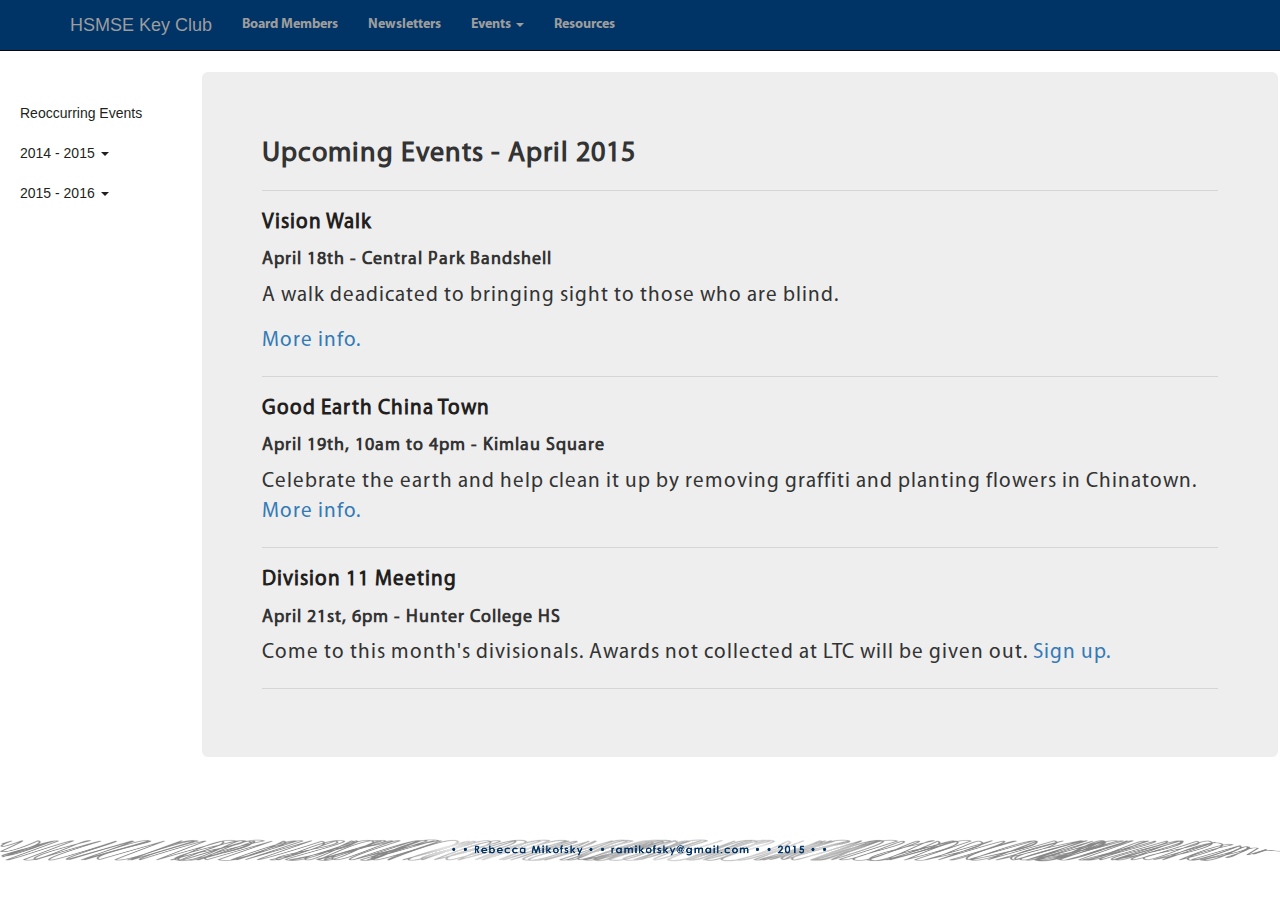
<file: april15.html>
<!DOCTYPE html>
<html lang="en">

<head>

    <!meta http-equiv="refresh" content="0; url=events/mar2015.html">
    <meta charset="utf-8">
    <meta http-equiv="X-UA-Compatible" content="IE=edge">
    <meta name="viewport" content="width=device-width, initial-scale=1">
    <meta name="description" content="">
    <meta name="author" content="">

    <title>HSMSE Key Club | Upcoming Events</title>
    <link rel="shortcut icon" href="img/logo_KeyClub_seal_PMS295_PNG.png">

    <!-- Bootstrap Core CSS -->
    <link href="css/bootstrap.min.css" rel="stylesheet">

    <!-- Custom CSS -->
    <link href="css/main.css" rel="stylesheet">
    <link href="css/portfolio-item.css" rel="stylesheet">
    <link href="css/simple-sidebar.css" rel="stylesheet">
    
    <link href="fonts/style.css" rel="stylesheet">

    <!-- HTML5 Shim and Respond.js IE8 support of HTML5 elements and media queries -->
    <!-- WARNING: Respond.js doesn't work if you view the page via file:// -->
    <!--[if lt IE 9]>
        <script src="https://oss.maxcdn.com/libs/html5shiv/3.7.0/html5shiv.js"></script>
        <script src="https://oss.maxcdn.com/libs/respond.js/1.4.2/respond.min.js"></script>
    <![endif]-->

</head>

<body>

 <!-- Navigation -->
    <nav class="navbar navbar-inverse navbar-fixed-top" role="navigation">
        <div class="container">
        <div class="navbar-header">
                <button type="button" class="navbar-toggle" data-toggle="collapse" data-target="#bs-example-navbar-collapse-1">
                    <span class="sr-only">Toggle navigation</span>
                    <span class="icon-bar"></span>
                    <span class="icon-bar"></span>
                    <span class="icon-bar"></span>
                </button>
               
      <a class="navbar-brand" href="index.html">  <!img src="img/seal.jpg" height=150% alt="">  HSMSE Key Club</a>
    </div>

    <div class="collapse navbar-collapse" id="bs-example-navbar-collapse-1">
      <ul class="nav navbar-nav">
        <li ><a href="board.html">Board Members</a></li>
        <li><a href="newsletters.html">Newsletters</a></li>
       
          <li class="dropdown">
          <a href="#" class="dropdown-toggle" data-toggle="dropdown" role="button" aria-expanded="false">Events <span class="caret"></span></a>
          <ul class="dropdown-menu" role="menu">
            <li><a href="april15.html">Upcoming</a></li>
            <li><a href="mar2015.html">Past</a></li>
            <li class="divider"></li>
            <li><a href="calendar.html">Calendar</a></li>
          </ul>
        <li><a href="resources.html">Resources</a></li>
      </ul>
        
      <!form class="navbar-form navbar-right" role="search">
        <!div class="form-group">
          <!input type="text" class="form-control" placeholder="Search">
        <!/div>
        <!button type="submit" class="btn btn-default"><!/button>
      <!/form>
      
    </div><!-- /.navbar-collapse -->
  </div><!-- /.container-fluid -->
</nav>

   
<body>
 <div id="wrapper">
        
        <!-- Sidebar -->
        <div id="sidebar-wrapper">
            <ul class="sidebar-nav">
                
                <br>
                <li><a href="Reoccurring.html"> Reoccurring Events </a></li>
                <li class="dropdown">
                <a href="#" class="dropdown-toggle" data-toggle="dropdown" role="button" aria-expanded="false"> 2014 - 2015  <span class="caret"></span></a>
           <ul class="dropdown-menu" role="menu">
            <li><a href="jan2015.html">JANUARY</a></li>
            <li><a href="feb2015.html">FEBRUARY</a></li>
            <li><a href="mar2015.html">MARCH</a></li>
          </ul>
               
                 <li class="dropdown">
                <a href="#" class="dropdown-toggle" data-toggle="dropdown" role="button" aria-expanded="false"> 2015 - 2016  <span class="caret"></span></a>
           <ul class="dropdown-menu" role="menu">
            <li><a href="april15.html">APRIL</a></li>
            <li><a href="may2015.html">MAY</a></li>
          </ul>
                
                
            </ul>
            
            
                
        </div>

        <!-- Page Content -->
        <div id="page-content-wrapper">
            <div class="container-fluid">
                <div class="row">
                    <div class="jumbotron">
                       <h1>Upcoming Events - April 2015</h1>
                        <hr>
                        <h3>Vision Walk</h3>
                        <h4>April 18th - Central Park Bandshell</h4>
                               <p>A walk deadicated to bringing sight to those who are blind.</p>
                        <p><a href="http://www.fightblindness.org/site/TR/VISIONWALK/VisionWalktr?fr_id=5569&pg=entry&AddInterest=1561">More info.</a></p>
                       
                        <hr>
                        <h3>Good Earth China Town</h3>
                        <h4>April 19th, 10am to 4pm - Kimlau Square</h4>
                        <p> Celebrate the earth and help clean it up by removing graffiti and planting flowers in Chinatown. <a href=" http://www.chinatownpartnership.com/">More info.</a></p>
                        <hr>
                        <h3>Division 11 Meeting</h3>
                        <h4>April 21st, 6pm - Hunter College HS</h4>
                        <p> Come to this month's divisionals. Awards not collected at LTC will be given out. <a href=" http://goo.gl/rCsVZt">Sign up.</a></p>
                        <hr>
                        
                        
                    </div>
                </div>
            </div>
        </div>
        <!-- /#page-content-wrapper -->

    </div>
    <!-- /.container -->
    
    <!-- Footer -->
        <footer class="foot">
             <img class="img-responsive" src="img/skinnyfooter2.png" width="100%" height="50%" alt="">
            <div class="row" align="center">
                <div class="col-lg-12">
                    
                </div>
            </div>
            <!-- /.row -->
        </footer>

    <!-- jQuery -->
    <script src="js/jquery.js"></script>

    <!-- Bootstrap Core JavaScript -->
    <script src="js/bootstrap.min.js"></script>

</body>

</html>
</file>
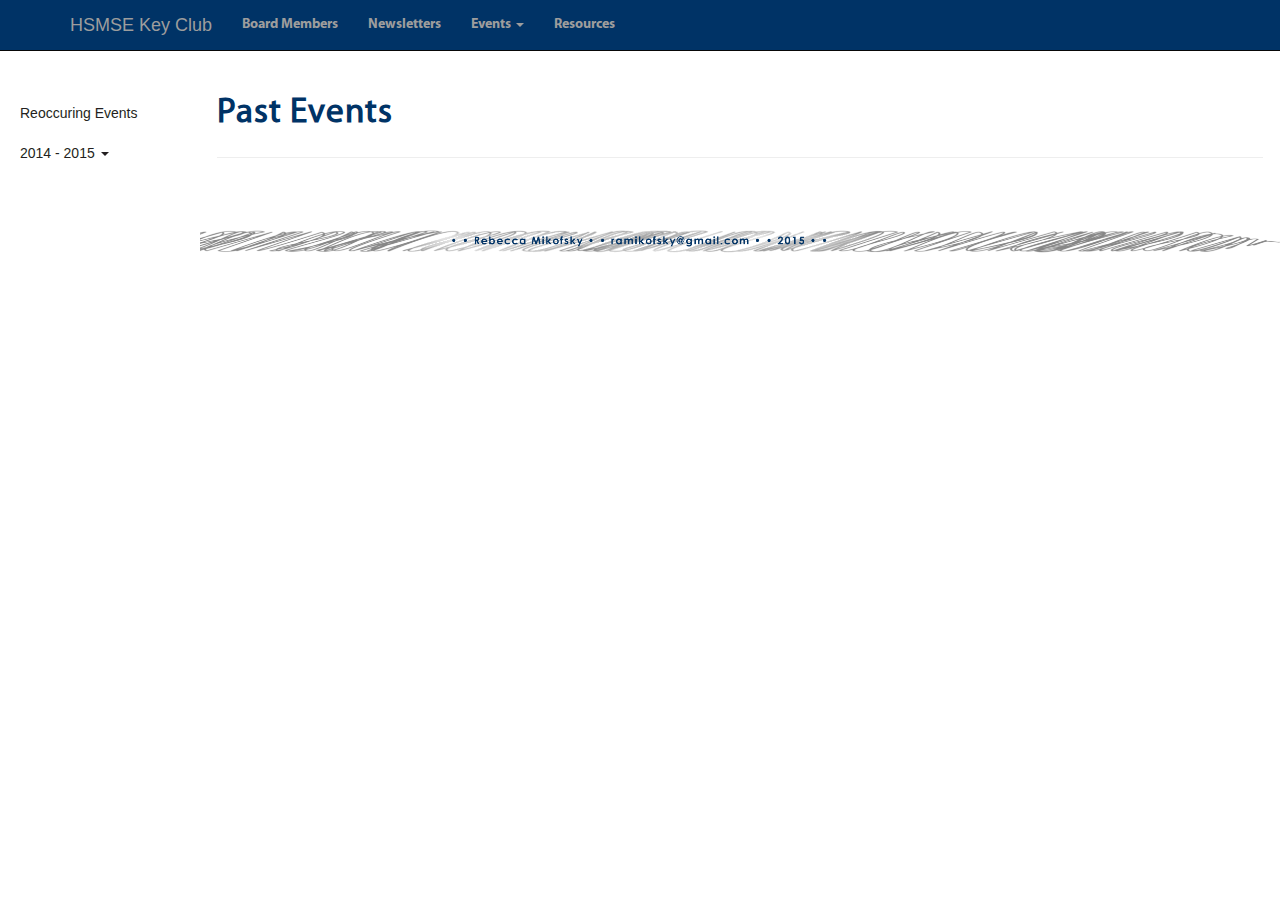
<file: events.html>
<!DOCTYPE html>
<html lang="en">

<head>

    <!meta http-equiv="refresh" content="0; url=events/mar2015.html">
    <meta charset="utf-8">
    <meta http-equiv="X-UA-Compatible" content="IE=edge">
    <meta name="viewport" content="width=device-width, initial-scale=1">
    <meta name="description" content="">
    <meta name="author" content="">

    <title>HSMSE Key Club| Past Events</title>
    <link rel="shortcut icon" href="img/logo_KeyClub_seal_PMS295_PNG.png">

    <!-- Bootstrap Core CSS -->
    <link href="css/bootstrap.min.css" rel="stylesheet">

    <!-- Custom CSS -->
    <link href="css/portfolio-item.css" rel="stylesheet">
    <link href="css/simple-sidebar.css" rel="stylesheet">
    <link href="css/main.css" rel="stylesheet">
    <link href="fonts/style.css" rel="stylesheet">

    <!-- HTML5 Shim and Respond.js IE8 support of HTML5 elements and media queries -->
    <!-- WARNING: Respond.js doesn't work if you view the page via file:// -->
    <!--[if lt IE 9]>
        <script src="https://oss.maxcdn.com/libs/html5shiv/3.7.0/html5shiv.js"></script>
        <script src="https://oss.maxcdn.com/libs/respond.js/1.4.2/respond.min.js"></script>
    <![endif]-->

</head>

<body>

 <!-- Navigation -->
    <nav class="navbar navbar-inverse navbar-fixed-top" role="navigation">
        <div class="container">
        <div class="navbar-header">
                <button type="button" class="navbar-toggle" data-toggle="collapse" data-target="#bs-example-navbar-collapse-1">
                    <span class="sr-only">Toggle navigation</span>
                    <span class="icon-bar"></span>
                    <span class="icon-bar"></span>
                    <span class="icon-bar"></span>
                </button>
               
      <a class="navbar-brand" href="index.html">  <!img src="img/seal.jpg" height=150% alt="">  HSMSE Key Club</a>
    </div>

    <div class="collapse navbar-collapse" id="bs-example-navbar-collapse-1">
      <ul class="nav navbar-nav">
        <li ><a href="board.html">Board Members</a></li>
        <li><a href="newsletters.html">Newsletters</a></li>
       
          <li class="dropdown">
          <a href="#" class="dropdown-toggle" data-toggle="dropdown" role="button" aria-expanded="false">Events <span class="caret"></span></a>
          <ul class="dropdown-menu" role="menu">
            <li><a href="newevents.html">Upcoming</a></li>
            <li><a href="events.html">Past</a></li>
            <li class="divider"></li>
            <li><a href="calendar.html">Calendar</a></li>
          </ul>
        <li><a href="resources.html">Resources</a></li>
      </ul>
        
      <!form class="navbar-form navbar-right" role="search">
        <!div class="form-group">
          <!input type="text" class="form-control" placeholder="Search">
        <!/div>
        <!button type="submit" class="btn btn-default"><!/button>
      <!/form>
      
    </div><!-- /.navbar-collapse -->
  </div><!-- /.container-fluid -->
</nav>

   
<body>

    <div id="wrapper">
        
        <!-- Sidebar -->
        <div id="sidebar-wrapper">
            <ul class="sidebar-nav">
                
                <br>
                <li><a href="events/reoccuring.html"> Reoccuring Events </a></li>
                <li class="dropdown">
                <a href="#" class="dropdown-toggle"                    data-toggle="dropdown" role="button"                   aria-expanded="false"> 2014 - 2015                    <span class="caret"></span></a>
          <ul class="dropdown-menu" role="menu">
            <li><a href="jan2015.html">JANUARY</a></li>
            <li><a href="feb2015.html">FEBRUARY</a></li>
            <li><a href="mar2015.html">MARCH</a></li>
          </ul>
                
                
                
            </ul>
        </div>
        <!-- /#sidebar-wrapper -->

        <!-- Page Content -->
        <div id="page-content-wrapper">
            <div class="container-fluid">
                <div class="row">
                    <div class="col-lg-12">
                        <h1>Past Events </h1>
                        <hr>
                        <p></p>
                        
                        
                    </div>
                </div>
            </div>
        </div>
        <!-- /#page-content-wrapper -->

    </div>
    <!-- /.container -->
    
    <!-- Footer -->
        <footer class="foot">
             <img class="img-responsive" src="img/skinnyfooter2.png" width="100%" height="50%" alt="">
            <div class="row" align="center">
                <div class="col-lg-12">
                    
                </div>
            </div>
            <!-- /.row -->
        </footer>

    <!-- jQuery -->
    <script src="js/jquery.js"></script>

    <!-- Bootstrap Core JavaScript -->
    <script src="js/bootstrap.min.js"></script>

</body>

</html>
</file>
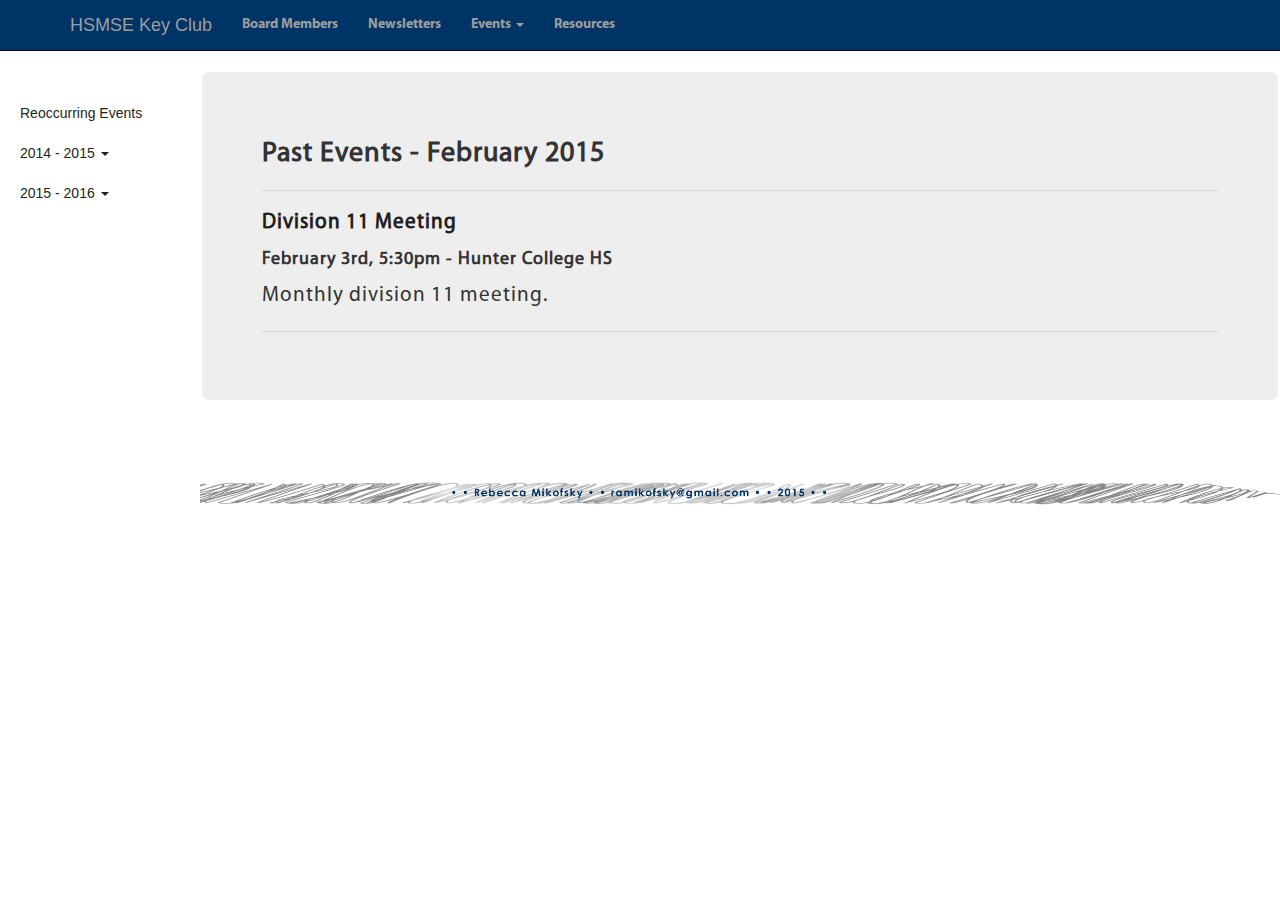
<file: feb2015.html>
<!DOCTYPE html>
<html lang="en">

<head>

    <meta charset="utf-8">
    <meta http-equiv="X-UA-Compatible" content="IE=edge">
    <meta name="viewport" content="width=device-width, initial-scale=1">
    <meta name="description" content="">
    <meta name="author" content="">

    <title>HSMSE Key Club | Past Events</title>
    <link rel="shortcut icon" href="img/logo_KeyClub_seal_PMS295_PNG.png">

    <!-- Bootstrap Core CSS -->
    <link href="css/bootstrap.min.css" rel="stylesheet">

    <!-- Custom CSS -->
    <link href="css/portfolio-item.css" rel="stylesheet">
    <link href="css/simple-sidebar.css" rel="stylesheet">
    <link href="css/main.css" rel="stylesheet">
    <link href="fonts/style.css" rel="stylesheet">

    <!-- HTML5 Shim and Respond.js IE8 support of HTML5 elements and media queries -->
    <!-- WARNING: Respond.js doesn't work if you view the page via file:// -->
    <!--[if lt IE 9]>
        <script src="https://oss.maxcdn.com/libs/html5shiv/3.7.0/html5shiv.js"></script>
        <script src="https://oss.maxcdn.com/libs/respond.js/1.4.2/respond.min.js"></script>
    <![endif]-->

</head>

<body>

 <!-- Navigation -->
    <nav class="navbar navbar-inverse navbar-fixed-top" role="navigation">
        <div class="container">
        <div class="navbar-header">
                <button type="button" class="navbar-toggle" data-toggle="collapse" data-target="#bs-example-navbar-collapse-1">
                    <span class="sr-only">Toggle navigation</span>
                    <span class="icon-bar"></span>
                    <span class="icon-bar"></span>
                    <span class="icon-bar"></span>
                </button>
               
      <a class="navbar-brand" href="index.html">  <!img src="img/seal.jpg" height=150% alt="">  HSMSE Key Club</a>
    </div>

    <div class="collapse navbar-collapse" id="bs-example-navbar-collapse-1">
      <ul class="nav navbar-nav">
        <li ><a href="board.html">Board Members</a></li>
        <li><a href="newsletters.html">Newsletters</a></li>
       
          <li class="dropdown">
          <a href="#" class="dropdown-toggle" data-toggle="dropdown" role="button" aria-expanded="false">Events <span class="caret"></span></a>
          <ul class="dropdown-menu" role="menu">
            <li><a href="april15.html">Upcoming</a></li>
            <li><a href="mar2015.html">Past</a></li>
            <li class="divider"></li>
            <li><a href="calendar.html">Calendar</a></li>
          </ul>
        <li><a href="resources.html">Resources</a></li>
      </ul>
        
      <!form class="navbar-form navbar-right" role="search">
        <!div class="form-group">
          <!input type="text" class="form-control" placeholder="Search">
        <!/div>
        <!button type="submit" class="btn btn-default"><!/button>
      <!/form>
      
    </div><!-- /.navbar-collapse -->
  </div><!-- /.container-fluid -->
</nav>

   
<body>

    <div id="wrapper">
        
        <!-- Sidebar -->
        <div id="sidebar-wrapper">
            <ul class="sidebar-nav">
                
                <br>
                <li><a href="Reoccurring.html"> Reoccurring Events </a></li>
                <li class="dropdown">
                <a href="#" class="dropdown-toggle" data-toggle="dropdown" role="button" aria-expanded="false"> 2014 - 2015  <span class="caret"></span></a>
           <ul class="dropdown-menu" role="menu">
            <li><a href="jan2015.html">JANUARY</a></li>
            <li><a href="feb2015.html">FEBRUARY</a></li>
            <li><a href="mar2015.html">MARCH</a></li>
          </ul>
               
                 <li class="dropdown">
                <a href="#" class="dropdown-toggle" data-toggle="dropdown" role="button" aria-expanded="false"> 2015 - 2016  <span class="caret"></span></a>
           <ul class="dropdown-menu" role="menu">
            <li><a href="april15.html">APRIL</a></li>
            <li><a href="may2015.html">MAY</a></li>
          </ul>
                
                
            </ul>
            
            
                
        </div>
        <!-- /#sidebar-wrapper -->

        <!-- Page Content -->
        <div id="page-content-wrapper">
            <div class="container-fluid">
                <div class="row">
                    <div class="jumbotron">
                        <h1>Past Events - February 2015</h1>
                        <hr>
                        <h3>Division 11 Meeting</h3>
                        <h4>February 3rd, 5:30pm - Hunter College HS</h4>
                        <p>Monthly division 11 meeting.  </p>                           
                        <hr>
                       
                        
                        
                    </div>
                </div>
            </div>
        </div>
        <!-- /#page-content-wrapper -->

    </div>
    <!-- /.container -->
    
    <!-- Footer -->
        <footer class="foot">
             <img class="img-responsive" src="img/skinnyfooter2.png" width="100%" height="50%" alt="">
            <div class="row" align="center">
                <div class="col-lg-12">
                    
                </div>
            </div>
            <!-- /.row -->
        </footer>

    <!-- jQuery -->
    <script src="js/jquery.js"></script>

    <!-- Bootstrap Core JavaScript -->
    <script src="js/bootstrap.min.js"></script>

</body>

</html>
</file>
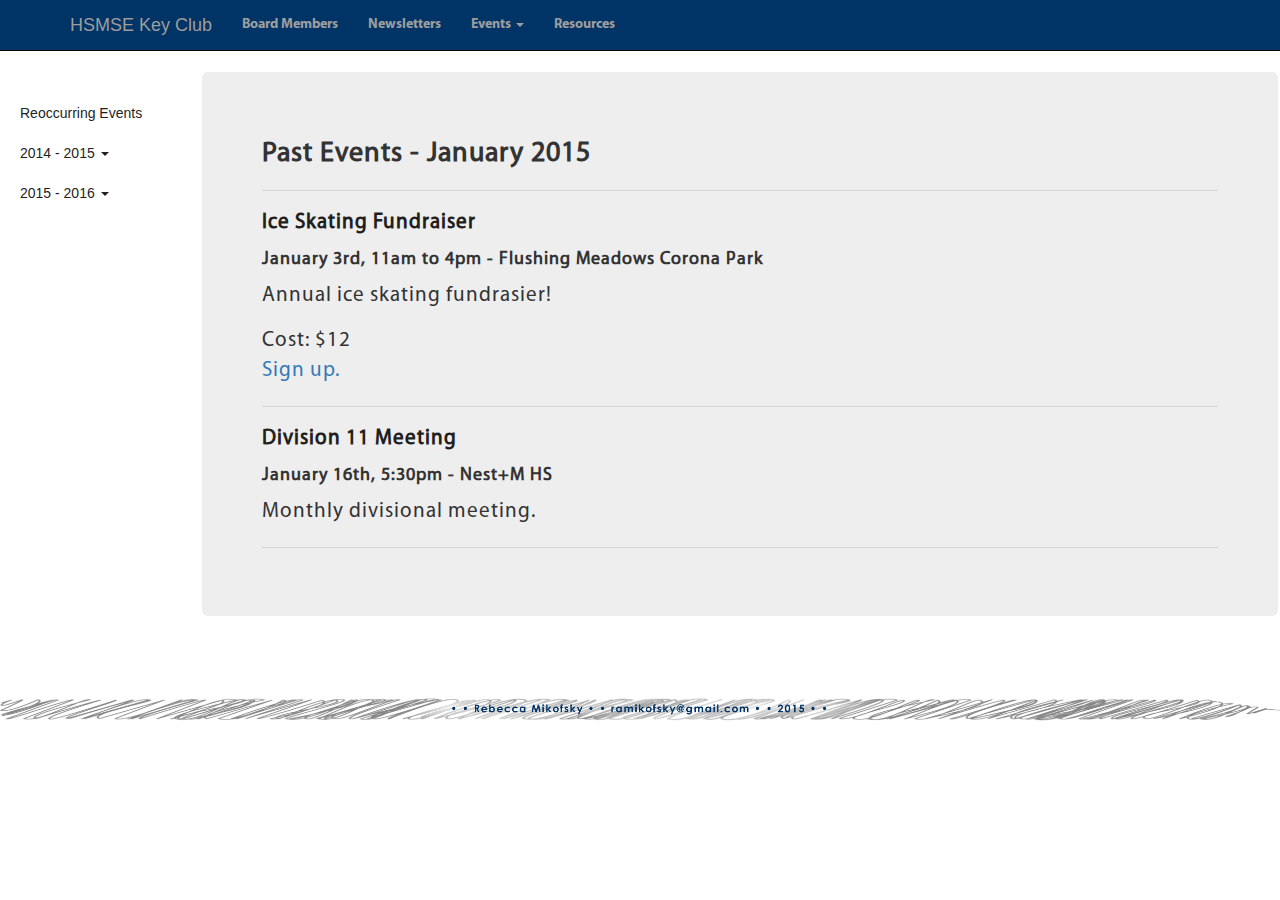
<file: jan2015.html>
<!DOCTYPE html>
<html lang="en">

<head>

    <meta charset="utf-8">
    <meta http-equiv="X-UA-Compatible" content="IE=edge">
    <meta name="viewport" content="width=device-width, initial-scale=1">
    <meta name="description" content="">
    <meta name="author" content="">

    <title>HSMSE Key Club | Past Events</title>
    <link rel="shortcut icon" href="img/logo_KeyClub_seal_PMS295_PNG.png">

    <!-- Bootstrap Core CSS -->
    <link href="css/bootstrap.min.css" rel="stylesheet">

    <!-- Custom CSS -->
    <link href="css/portfolio-item.css" rel="stylesheet">
    <link href="css/simple-sidebar.css" rel="stylesheet">
    <link href="css/main.css" rel="stylesheet">
    <link href="fonts/style.css" rel="stylesheet">

    <!-- HTML5 Shim and Respond.js IE8 support of HTML5 elements and media queries -->
    <!-- WARNING: Respond.js doesn't work if you view the page via file:// -->
    <!--[if lt IE 9]>
        <script src="https://oss.maxcdn.com/libs/html5shiv/3.7.0/html5shiv.js"></script>
        <script src="https://oss.maxcdn.com/libs/respond.js/1.4.2/respond.min.js"></script>
    <![endif]-->

</head>

<body>

 <!-- Navigation -->
    <nav class="navbar navbar-inverse navbar-fixed-top" role="navigation">
        <div class="container">
        <div class="navbar-header">
                <button type="button" class="navbar-toggle" data-toggle="collapse" data-target="#bs-example-navbar-collapse-1">
                    <span class="sr-only">Toggle navigation</span>
                    <span class="icon-bar"></span>
                    <span class="icon-bar"></span>
                    <span class="icon-bar"></span>
                </button>
               
      <a class="navbar-brand" href="index.html">  <!img src="img/seal.jpg" height=150% alt="">  HSMSE Key Club</a>
    </div>

    <div class="collapse navbar-collapse" id="bs-example-navbar-collapse-1">
      <ul class="nav navbar-nav">
        <li ><a href="board.html">Board Members</a></li>
        <li><a href="newsletters.html">Newsletters</a></li>
       
          <li class="dropdown">
          <a href="#" class="dropdown-toggle" data-toggle="dropdown" role="button" aria-expanded="false">Events <span class="caret"></span></a>
          <ul class="dropdown-menu" role="menu">
            <li><a href="april15.html">Upcoming</a></li>
            <li><a href="mar2015.html">Past</a></li>
            <li class="divider"></li>
            <li><a href="calendar.html">Calendar</a></li>
          </ul>
        <li><a href="resources.html">Resources</a></li>
      </ul>
        
      <!form class="navbar-form navbar-right" role="search">
        <!div class="form-group">
          <!input type="text" class="form-control" placeholder="Search">
        <!/div>
        <!button type="submit" class="btn btn-default"><!/button>
      <!/form>
      
    </div><!-- /.navbar-collapse -->
  </div><!-- /.container-fluid -->
</nav>

   
<body>

     <div id="wrapper">
        
        <!-- Sidebar -->
        <div id="sidebar-wrapper">
            <ul class="sidebar-nav">
                
                <br>
                <li><a href="Reoccurring.html"> Reoccurring Events </a></li>
                <li class="dropdown">
                <a href="#" class="dropdown-toggle" data-toggle="dropdown" role="button" aria-expanded="false"> 2014 - 2015  <span class="caret"></span></a>
           <ul class="dropdown-menu" role="menu">
            <li><a href="jan2015.html">JANUARY</a></li>
            <li><a href="feb2015.html">FEBRUARY</a></li>
            <li><a href="mar2015.html">MARCH</a></li>
          </ul>
               
                 <li class="dropdown">
                <a href="#" class="dropdown-toggle" data-toggle="dropdown" role="button" aria-expanded="false"> 2015 - 2016  <span class="caret"></span></a>
           <ul class="dropdown-menu" role="menu">
            <li><a href="april15.html">APRIL</a></li>
            <li><a href="may2015.html">MAY</a></li>
          </ul>
                
                
            </ul>
                
        </div>
        <!-- /#sidebar-wrapper -->

        <!-- Page Content -->
        <div id="page-content-wrapper">
            <div class="container-fluid">
                <div class="row">
                    <div class="jumbotron">
                        <h1>Past Events - January 2015</h1>
                        <hr>
                        <h3>Ice Skating Fundraiser</h3>
                        <h4>January 3rd, 11am to 4pm - Flushing Meadows Corona Park</h4>
                        <p>Annual ice skating fundrasier! </p>                           <p>Cost: $12 <br> <a href="https://docs.google.com/forms/d/1h9Haa07lwZBxHIYENj3gLKewZNXW5MJ-QHuGNX6AWGE/viewform">Sign up.</a></p>
                        <hr>
                        <h3>Division 11 Meeting</h3>
                        <h4>January 16th, 5:30pm - Nest+M HS</h4>
                        <p>Monthly divisional meeting. </p>
                        <hr>
                        
                        
                    </div>
                </div>
            </div>
        </div>
        <!-- /#page-content-wrapper -->

    </div>
    <!-- /.container -->
    
    <!-- Footer -->
        <footer class="foot">
             <img class="img-responsive" src="img/skinnyfooter2.png" width="100%" height="50%" alt="">
            <div class="row" align="center">
                <div class="col-lg-12">
                    
                </div>
            </div>
            <!-- /.row -->
        </footer>

    <!-- jQuery -->
    <script src="js/jquery.js"></script>

    <!-- Bootstrap Core JavaScript -->
    <script src="js/bootstrap.min.js"></script>

</body>

</html>
</file>
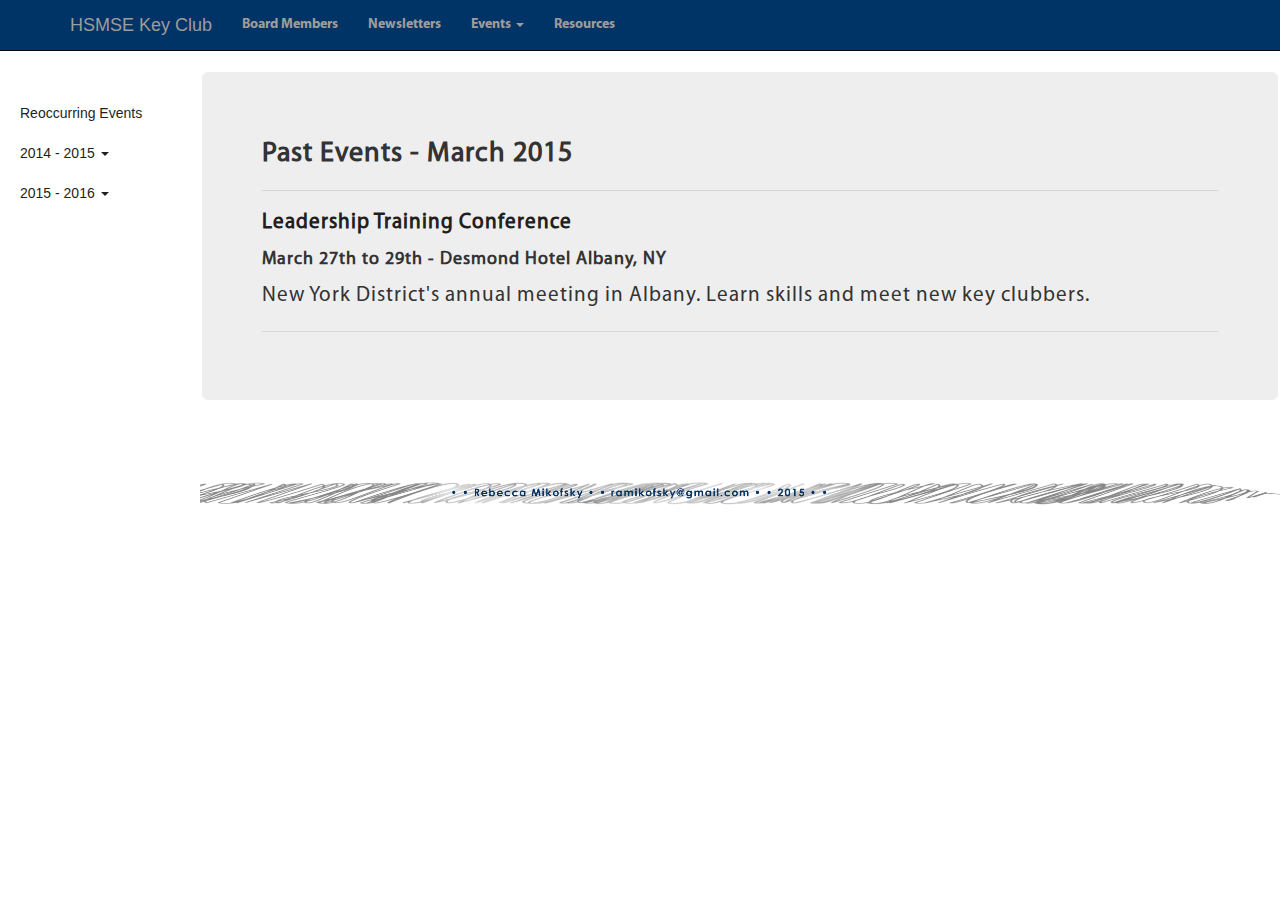
<file: mar2015.html>
<!DOCTYPE html>
<html lang="en">

<head>

    <meta charset="utf-8">
    <meta http-equiv="X-UA-Compatible" content="IE=edge">
    <meta name="viewport" content="width=device-width, initial-scale=1">
    <meta name="description" content="">
    <meta name="author" content="">

    <title>HSMSE Key Club | Past Events</title>
    <link rel="shortcut icon" href="img/logo_KeyClub_seal_PMS295_PNG.png">

    <!-- Bootstrap Core CSS -->
    <link href="css/bootstrap.min.css" rel="stylesheet">

    <!-- Custom CSS -->
    <link href="css/portfolio-item.css" rel="stylesheet">
    <link href="css/simple-sidebar.css" rel="stylesheet">
    <link href="css/main.css" rel="stylesheet">
    <link href="fonts/style.css" rel="stylesheet">

    <!-- HTML5 Shim and Respond.js IE8 support of HTML5 elements and media queries -->
    <!-- WARNING: Respond.js doesn't work if you view the page via file:// -->
    <!--[if lt IE 9]>
        <script src="https://oss.maxcdn.com/libs/html5shiv/3.7.0/html5shiv.js"></script>
        <script src="https://oss.maxcdn.com/libs/respond.js/1.4.2/respond.min.js"></script>
    <![endif]-->

</head>

<body>

 <!-- Navigation -->
    <nav class="navbar navbar-inverse navbar-fixed-top" role="navigation">
        <div class="container">
        <div class="navbar-header">
                <button type="button" class="navbar-toggle" data-toggle="collapse" data-target="#bs-example-navbar-collapse-1">
                    <span class="sr-only">Toggle navigation</span>
                    <span class="icon-bar"></span>
                    <span class="icon-bar"></span>
                    <span class="icon-bar"></span>
                </button>
               
      <a class="navbar-brand" href="index.html">  <!img src="img/seal.jpg" height=150% alt="">  HSMSE Key Club</a>
    </div>

    <div class="collapse navbar-collapse" id="bs-example-navbar-collapse-1">
      <ul class="nav navbar-nav">
        <li ><a href="board.html">Board Members</a></li>
        <li><a href="newsletters.html">Newsletters</a></li>
       
          <li class="dropdown">
          <a href="#" class="dropdown-toggle" data-toggle="dropdown" role="button" aria-expanded="false">Events <span class="caret"></span></a>
          <ul class="dropdown-menu" role="menu">
            <li><a href="april15.html">Upcoming</a></li>
            <li><a href="mar2015.html">Past</a></li>
            <li class="divider"></li>
            <li><a href="calendar.html">Calendar</a></li>
          </ul>
        <li><a href="resources.html">Resources</a></li>
      </ul>
        
      <!form class="navbar-form navbar-right" role="search">
        <!div class="form-group">
          <!input type="text" class="form-control" placeholder="Search">
        <!/div>
        <!button type="submit" class="btn btn-default"><!/button>
      <!/form>
      
    </div><!-- /.navbar-collapse -->
  </div><!-- /.container-fluid -->
</nav>

   
<body>

    <div id="wrapper">
        
        <!-- Sidebar -->
        <div id="sidebar-wrapper">
            <ul class="sidebar-nav">
                
                <br>
                <li><a href="Reoccurring.html"> Reoccurring Events </a></li>
                <li class="dropdown">
                <a href="#" class="dropdown-toggle" data-toggle="dropdown" role="button" aria-expanded="false"> 2014 - 2015  <span class="caret"></span></a>
           <ul class="dropdown-menu" role="menu">
            <li><a href="jan2015.html">JANUARY</a></li>
            <li><a href="feb2015.html">FEBRUARY</a></li>
            <li><a href="mar2015.html">MARCH</a></li>
          </ul>
               
                 <li class="dropdown">
                <a href="#" class="dropdown-toggle" data-toggle="dropdown" role="button" aria-expanded="false"> 2015 - 2016  <span class="caret"></span></a>
           <ul class="dropdown-menu" role="menu">
            <li><a href="april15.html">APRIL</a></li>
            <li><a href="may2015.html">MAY</a></li>
          </ul>
                
                
            </ul>
            
            
                
        </div>
        <!-- /#sidebar-wrapper -->

        <!-- Page Content -->
        <div id="page-content-wrapper">
            <div class="container-fluid">
                <div class="row">
                    <div class="jumbotron">
                        <h1>Past Events - March 2015</h1>
                        <hr>
                        <h3>Leadership Training Conference</h3>
                        <h4>March 27th to 29th - Desmond Hotel Albany, NY</h4>
                        <p> New York District's annual meeting in Albany. Learn skills and meet new key clubbers.</p>
                        <hr>
                        
                        
                    </div>
                </div>
            </div>
        </div>
        <!-- /#page-content-wrapper -->

    </div>
    <!-- /.container -->

    <!-- Footer -->
        <footer class="foot">
             <img class="img-responsive" src="img/skinnyfooter2.png" width="100%" height="50%" alt="">
            <div class="row" align="center">
                <div class="col-lg-12">
                    
                </div>
            </div>
            <!-- /.row -->
        </footer>
    
    <!-- jQuery -->
    <script src="js/jquery.js"></script>

    <!-- Bootstrap Core JavaScript -->
    <script src="js/bootstrap.min.js"></script>

</body>

</html>
</file>
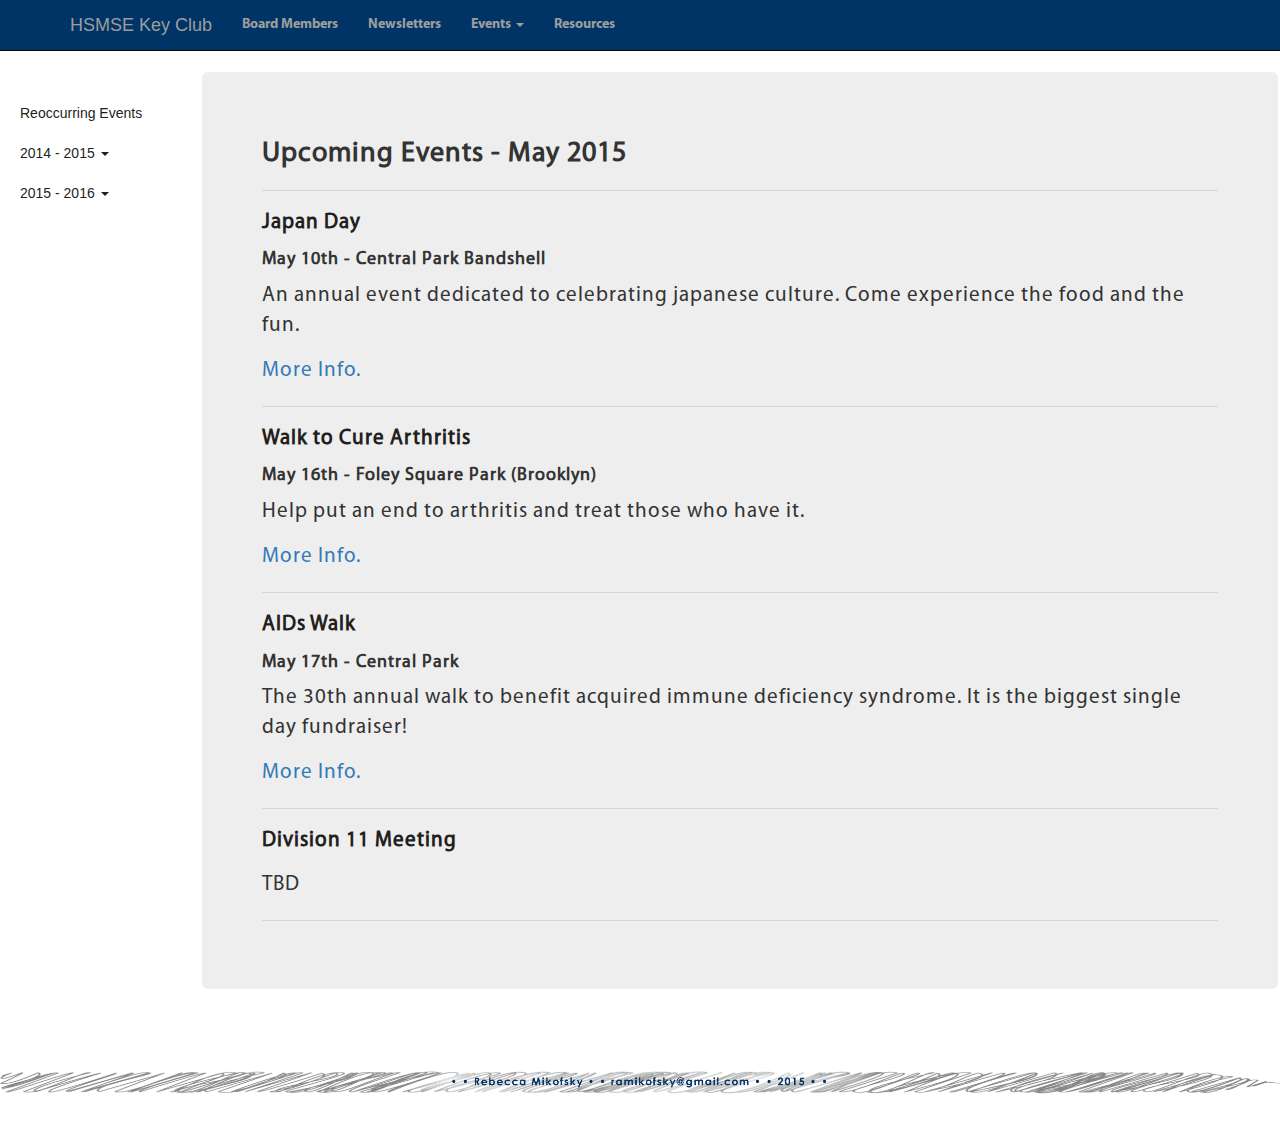
<file: may2015.html>
<!DOCTYPE html>
<html lang="en">

<head>

    <!meta http-equiv="refresh" content="0; url=events/mar2015.html">
    <meta charset="utf-8">
    <meta http-equiv="X-UA-Compatible" content="IE=edge">
    <meta name="viewport" content="width=device-width, initial-scale=1">
    <meta name="description" content="">
    <meta name="author" content="">

    <title>HSMSE Key Club | Upcoming Events</title>
    <link rel="shortcut icon" href="img/logo_KeyClub_seal_PMS295_PNG.png">

    <!-- Bootstrap Core CSS -->
    <link href="css/bootstrap.min.css" rel="stylesheet">

    <!-- Custom CSS -->
    <link href="css/main.css" rel="stylesheet">
    <link href="css/portfolio-item.css" rel="stylesheet">
    <link href="css/simple-sidebar.css" rel="stylesheet">
    
    <link href="fonts/style.css" rel="stylesheet">

    <!-- HTML5 Shim and Respond.js IE8 support of HTML5 elements and media queries -->
    <!-- WARNING: Respond.js doesn't work if you view the page via file:// -->
    <!--[if lt IE 9]>
        <script src="https://oss.maxcdn.com/libs/html5shiv/3.7.0/html5shiv.js"></script>
        <script src="https://oss.maxcdn.com/libs/respond.js/1.4.2/respond.min.js"></script>
    <![endif]-->

</head>

<body>

 <!-- Navigation -->
    <nav class="navbar navbar-inverse navbar-fixed-top" role="navigation">
        <div class="container">
        <div class="navbar-header">
                <button type="button" class="navbar-toggle" data-toggle="collapse" data-target="#bs-example-navbar-collapse-1">
                    <span class="sr-only">Toggle navigation</span>
                    <span class="icon-bar"></span>
                    <span class="icon-bar"></span>
                    <span class="icon-bar"></span>
                </button>
               
      <a class="navbar-brand" href="index.html">  <!img src="img/seal.jpg" height=150% alt="">  HSMSE Key Club</a>
    </div>

    <div class="collapse navbar-collapse" id="bs-example-navbar-collapse-1">
      <ul class="nav navbar-nav">
        <li ><a href="board.html">Board Members</a></li>
        <li><a href="newsletters.html">Newsletters</a></li>
       
          <li class="dropdown">
          <a href="#" class="dropdown-toggle" data-toggle="dropdown" role="button" aria-expanded="false">Events <span class="caret"></span></a>
          <ul class="dropdown-menu" role="menu">
            <li><a href="april15.html">Upcoming</a></li>
            <li><a href="mar2015.html">Past</a></li>
            <li class="divider"></li>
            <li><a href="calendar.html">Calendar</a></li>
          </ul>
        <li><a href="resources.html">Resources</a></li>
      </ul>
        
      <!form class="navbar-form navbar-right" role="search">
        <!div class="form-group">
          <!input type="text" class="form-control" placeholder="Search">
        <!/div>
        <!button type="submit" class="btn btn-default"><!/button>
      <!/form>
      
    </div><!-- /.navbar-collapse -->
  </div><!-- /.container-fluid -->
</nav>

   
<body>

    <div id="wrapper">
        
        <!-- Sidebar -->
        <div id="sidebar-wrapper">
            <ul class="sidebar-nav">
                
                <br>
                <li><a href="Reoccurring.html"> Reoccurring Events </a></li>
                <li class="dropdown">
                <a href="#" class="dropdown-toggle" data-toggle="dropdown" role="button" aria-expanded="false"> 2014 - 2015  <span class="caret"></span></a>
           <ul class="dropdown-menu" role="menu">
            <li><a href="jan2015.html">JANUARY</a></li>
            <li><a href="feb2015.html">FEBRUARY</a></li>
            <li><a href="mar2015.html">MARCH</a></li>
          </ul>
               
                 <li class="dropdown">
                <a href="#" class="dropdown-toggle" data-toggle="dropdown" role="button" aria-expanded="false"> 2015 - 2016  <span class="caret"></span></a>
           <ul class="dropdown-menu" role="menu">
            <li><a href="april15.html">APRIL</a></li>
            <li><a href="may2015.html">MAY</a></li>
          </ul>
                
                
            </ul>
            
            
                
        </div>
        <!-- /#sidebar-wrapper -->

        <!-- Page Content -->
        <div id="page-content-wrapper">
            <div class="container-fluid">
                <div class="row">
                    <div class="jumbotron">
                       <h1>Upcoming Events - May 2015</h1>
                        <hr>
                        <h3>Japan Day</h3>
                        <h4>May 10th - Central Park Bandshell</h4>
                        <p>An annual event dedicated to celebrating japanese culture. Come experience the food and the fun.</p>
<p><a href="http://www.japandaynyc.org/">More Info.</a></p>
                        
                        <hr>
                        <h3>Walk to Cure Arthritis</h3>
                        <h4>May 16th - Foley Square Park (Brooklyn) </h4>
                        <p>Help put an end to arthritis and treat those who have it.</p>
<p><a href="http://www.walktocurearthritis.nyc.kintera.org/faf/home/default.asp?ievent=1121303">More Info.</a></p>
                        
                        <hr>
                        <h3>AIDs Walk</h3>
                        <h4>May 17th - Central Park</h4>
                        <p>The 30th annual walk to benefit acquired immune deficiency syndrome. It is the biggest single day fundraiser!</p>
<p><a href="http://ny.aidswalk.net/Day-of-Event-Info">More Info.</a></p>
                        
                        <hr>
                        <h3>Division 11 Meeting</h3>
                        <p>TBD</p>
                        <hr>
                        
                        
                    </div>
                </div>
            </div>
        </div>
        <!-- /#page-content-wrapper -->

    </div>
    <!-- /.container -->
    <!-- Footer -->
        <footer class="foot">
             <img class="img-responsive" src="img/skinnyfooter2.png" width="100%" height="50%" alt="">
            <div class="row" align="center">
                <div class="col-lg-12">
                    
                </div>
            </div>
            <!-- /.row -->
        </footer>

    <!-- jQuery -->
    <script src="js/jquery.js"></script>

    <!-- Bootstrap Core JavaScript -->
    <script src="js/bootstrap.min.js"></script>

</body>

</html>
</file>
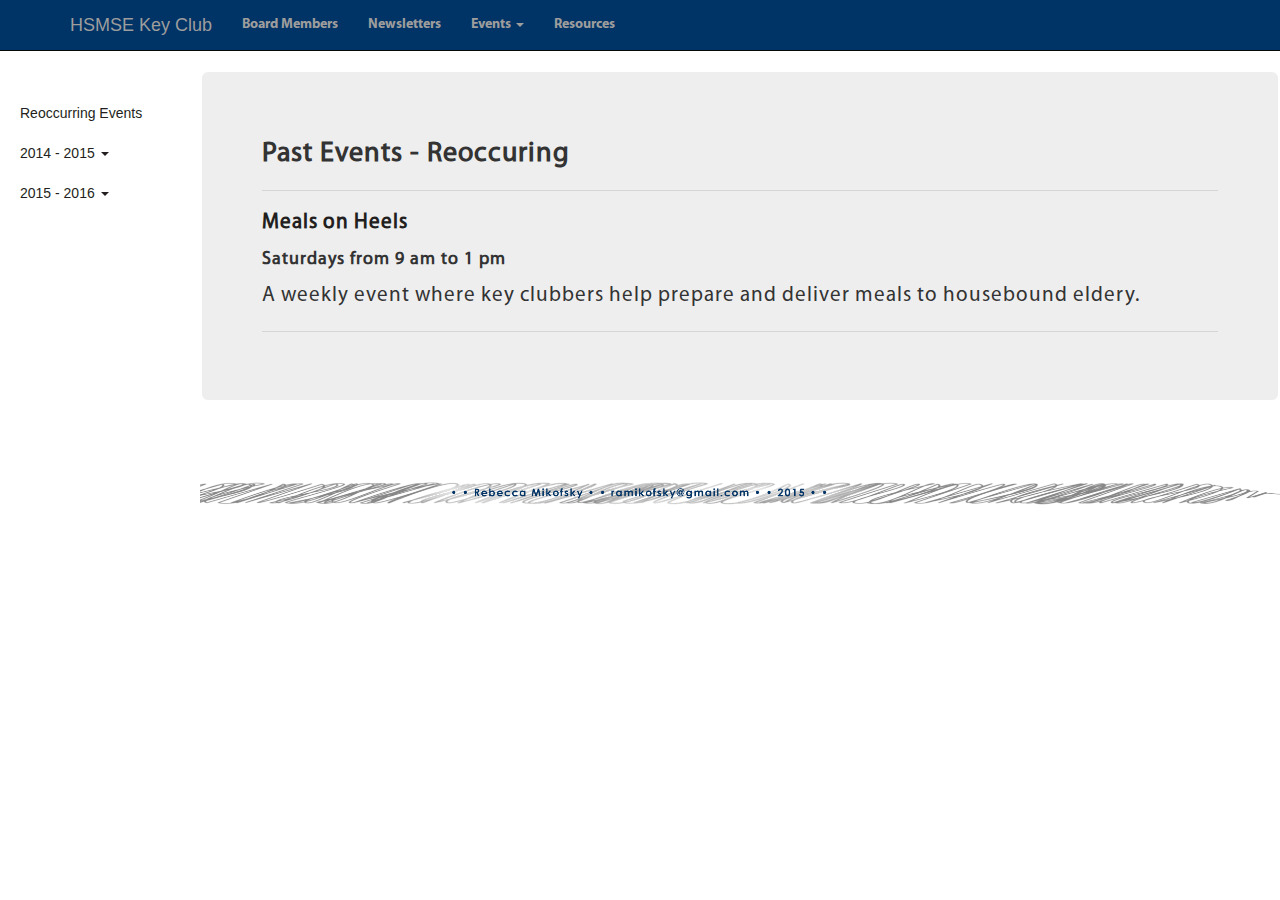
<file: reoccurring.html>
<!DOCTYPE html>
<html lang="en">

<head>

    <meta charset="utf-8">
    <meta http-equiv="X-UA-Compatible" content="IE=edge">
    <meta name="viewport" content="width=device-width, initial-scale=1">
    <meta name="description" content="">
    <meta name="author" content="">

    <title>HSMSE Key Club | Reoccurring Events</title>
    <link rel="shortcut icon" href="img/logo_KeyClub_seal_PMS295_PNG.png">

    <!-- Bootstrap Core CSS -->
    <link href="css/bootstrap.min.css" rel="stylesheet">

    <!-- Custom CSS -->
    <link href="css/portfolio-item.css" rel="stylesheet">
    <link href="css/simple-sidebar.css" rel="stylesheet">
    <link href="css/main.css" rel="stylesheet">
    <link href="fonts/style.css" rel="stylesheet">

    <!-- HTML5 Shim and Respond.js IE8 support of HTML5 elements and media queries -->
    <!-- WARNING: Respond.js doesn't work if you view the page via file:// -->
    <!--[if lt IE 9]>
        <script src="https://oss.maxcdn.com/libs/html5shiv/3.7.0/html5shiv.js"></script>
        <script src="https://oss.maxcdn.com/libs/respond.js/1.4.2/respond.min.js"></script>
    <![endif]-->

</head>

<body>

 <!-- Navigation -->
    <nav class="navbar navbar-inverse navbar-fixed-top" role="navigation">
        <div class="container">
        <div class="navbar-header">
                <button type="button" class="navbar-toggle" data-toggle="collapse" data-target="#bs-example-navbar-collapse-1">
                    <span class="sr-only">Toggle navigation</span>
                    <span class="icon-bar"></span>
                    <span class="icon-bar"></span>
                    <span class="icon-bar"></span>
                </button>
               
      <a class="navbar-brand" href="index.html">  <!img src="img/seal.jpg" height=150% alt="">  HSMSE Key Club</a>
    </div>

    <div class="collapse navbar-collapse" id="bs-example-navbar-collapse-1">
      <ul class="nav navbar-nav">
        <li ><a href="board.html">Board Members</a></li>
        <li><a href="newsletters.html">Newsletters</a></li>
       
          <li class="dropdown">
          <a href="#" class="dropdown-toggle" data-toggle="dropdown" role="button" aria-expanded="false">Events <span class="caret"></span></a>
          <ul class="dropdown-menu" role="menu">
            <li><a href="april15.html">Upcoming</a></li>
            <li><a href="mar2015.html">Past</a></li>
            <li class="divider"></li>
            <li><a href="calendar.html">Calendar</a></li>
          </ul>
        <li><a href="resources.html">Resources</a></li>
      </ul>
        
      <!form class="navbar-form navbar-right" role="search">
        <!div class="form-group">
          <!input type="text" class="form-control" placeholder="Search">
        <!/div>
        <!button type="submit" class="btn btn-default"><!/button>
      <!/form>
      
    </div><!-- /.navbar-collapse -->
  </div><!-- /.container-fluid -->
</nav>

   
<body>

     <div id="wrapper">
        
        <!-- Sidebar -->
        <div id="sidebar-wrapper">
            <ul class="sidebar-nav">
                
                <br>
                <li><a href="Reoccurring.html"> Reoccurring Events </a></li>
                <li class="dropdown">
                <a href="#" class="dropdown-toggle" data-toggle="dropdown" role="button" aria-expanded="false"> 2014 - 2015  <span class="caret"></span></a>
           <ul class="dropdown-menu" role="menu">
            <li><a href="jan2015.html">JANUARY</a></li>
            <li><a href="feb2015.html">FEBRUARY</a></li>
            <li><a href="mar2015.html">MARCH</a></li>
          </ul>
               
                 <li class="dropdown">
                <a href="#" class="dropdown-toggle" data-toggle="dropdown" role="button" aria-expanded="false"> 2015 - 2016  <span class="caret"></span></a>
           <ul class="dropdown-menu" role="menu">
            <li><a href="april15.html">APRIL</a></li>
            <li><a href="may2015.html">MAY</a></li>
          </ul>
                
                
            </ul>
            
            
                
        </div>
        <!-- /#sidebar-wrapper -->

        <!-- Page Content -->
        <div id="page-content-wrapper">
            <div class="container-fluid">
                <div class="row">
                    <div class="jumbotron">
                        <h1>Past Events - Reoccuring</h1>
                        <hr>
                        <h3>Meals on Heels</h3>
                        <h4>Saturdays from 9 am to 1 pm</h4>
                        <p> A weekly event where key clubbers help prepare and deliver meals to housebound eldery.</p>
                        <hr>
                        
                        
                    </div>
                </div>
            </div>
        </div>
        <!-- /#page-content-wrapper -->

    </div>
    <!-- /.container -->
    
    <!-- Footer -->
        <footer class="foot">
             <img class="img-responsive" src="img/skinnyfooter2.png" width="100%" height="50%" alt="">
            <div class="row" align="center">
                <div class="col-lg-12">
                    
                </div>
            </div>
            <!-- /.row -->
        </footer>

    <!-- jQuery -->
    <script src="js/jquery.js"></script>

    <!-- Bootstrap Core JavaScript -->
    <script src="js/bootstrap.min.js"></script>

</body>

</html>
</file>
<file: css/main.css>
/*  General CSS*/
body{
    background: #fff;
}

.wrapper{
    width: 1100px;
    margin: 0 auto;
}

h1, h2, h3, h4, h5 ,h6, p{
   
    font-family: 'Myriad Pro Regular';
    letter-spacing: 1px;
}

a:link, a:visted{
    color:#00aeef;
}



h2, h3{
    color: #231f20;
}

h1              { color: #003366; font-size: 2.5em; margin: .67em 0 }
h2              { font-size: 1.75em; margin: .75em 0 }
h3              { font-size: 1.5em; margin: .83em 0 }
h5              { font-size: .83em; margin: 1.5em 0 }
h6              { font-size: .75em; margin: 1.67em 0 }
h1, h2, h3, h4,
h5, h6          { font-weight: bolder }



.clearfix:before,  
.clearfix:after {  
    content: " ";  
    display: table;  
}  
.clearfix:after {  
    clear: both;  
}  
 
.clearfix {  
    *zoom: 1;  
}



.headerDivider {
     border-left:1px solid #38546d; 
     border-right:1px solid #16222c; 
     height:80px;
     position:absolute;
     right:249px;
     top:10px; 
}




.title{
    text-align: center;
    overflow: hidden;
}

.title h2{
    color: #616161;
    font-family: "raleway-bold";
    font-size: 30px;
    font-weight: bold;
    margin: 0 0 20px 0;
    text-transform: uppercase;
}

.title h3{
    color: #9b9b9b;
    font-family: "myriad pro";
    font-size: 14px;
    margin: 0 0 20px 0;
    font-weight: normal!important;
}

.title hr.separator{
    display: block;
    width: 40px;
    height: 1px;
    background-color: #ebebeb;
    margin: 0 auto;
    padding: 0;
    border: 0!important;
}


.carousel-caption{
    color: black;
    font-size: 1em;
    
}

.carousel-caption h1{
    color: #00aeef;
}
.carouseltext{
    color: grey;
    font-size: 1.4em;
}

.carousel slide{
    height: 50%;
}

.carousel slide img{
    float: center;
}

.jumbotron h1{
    font-size: 2em;
}

.jumbotron h3{
    color: #231f20;
    
}


.navbar {
    background-color: #003366;
    outline-color: #231f20;
    outline-width: medium;
}

.navbar li a{
    font-family: "Myriad Pro Bold";
    color: black;
}

.scribble{
    float: middle;
    
    
    
}

.foot{
    color: #231f20;
    font-weight: 600;
    font-size: 1em;
    letter-spacing: 3px;
    word-spacing: 5px;
  
    vertical-align:  baseline;
}
</file>
<file: fonts/style.css>
/* #### Generated By: http://www.cufonfonts.com #### */

@font-face {
font-family: 'Myriad Pro Regular';
font-style: normal;
font-weight: normal;
src: local('Myriad Pro Regular'), url('MYRIADPRO-REGULAR.woff') format('woff');
}


@font-face {
font-family: 'Myriad Pro Condensed';
font-style: normal;
font-weight: normal;
src: local('Myriad Pro Condensed'), url('MYRIADPRO-COND.woff') format('woff');
}


@font-face {
font-family: 'Myriad Pro Semibold Italic';
font-style: normal;
font-weight: normal;
src: local('Myriad Pro Semibold Italic'), url('MYRIADPRO-SEMIBOLDIT.woff') format('woff');
}


@font-face {
font-family: 'Myriad Pro Semibold';
font-style: normal;
font-weight: normal;
src: local('Myriad Pro Semibold'), url('MYRIADPRO-SEMIBOLD.woff') format('woff');
}


@font-face {
font-family: 'Myriad Pro Condensed Italic';
font-style: normal;
font-weight: normal;
src: local('Myriad Pro Condensed Italic'), url('MYRIADPRO-CONDIT.woff') format('woff');
}


@font-face {
font-family: 'Myriad Pro Bold Italic';
font-style: normal;
font-weight: normal;
src: local('Myriad Pro Bold Italic'), url('MYRIADPRO-BOLDIT.woff') format('woff');
}


@font-face {
font-family: 'Myriad Pro Bold Condensed Italic';
font-style: normal;
font-weight: normal;
src: local('Myriad Pro Bold Condensed Italic'), url('MYRIADPRO-BOLDCONDIT.woff') format('woff');
}


@font-face {
font-family: 'Myriad Pro Bold Condensed';
font-style: normal;
font-weight: normal;
src: local('Myriad Pro Bold Condensed'), url('MYRIADPRO-BOLDCOND.woff') format('woff');
}


@font-face {
font-family: 'Myriad Pro Bold';
font-style: normal;
font-weight: normal;
src: local('Myriad Pro Bold'), url('MYRIADPRO-BOLD.woff') format('woff');
}
</file>
<file: css/portfolio-item.css>
/*!
 * Start Bootstrap - Portfolio Item HTML Template (http://startbootstrap.com)
 * Code licensed under the Apache License v2.0.
 * For details, see http://www.apache.org/licenses/LICENSE-2.0.
 */

body {
    padding-top: 70px; /* Required padding for .navbar-fixed-top. Remove if using .navbar-static-top. Change if height of navigation changes. */
}

.portfolio-item {
    margin-bottom: 25px;
}

footer {
    margin: 50px 0;
}
</file>
<file: css/simple-sidebar.css>
/*!
 * Start Bootstrap - Simple Sidebar HTML Template (http://startbootstrap.com)
 * Code licensed under the Apache License v2.0.
 * For details, see http://www.apache.org/licenses/LICENSE-2.0.
 */

/* Toggle Styles */

#wrapper {
    padding-top: -100;
    padding-left: 0;
    -webkit-transition: all 0.5s ease;
    -moz-transition: all 0.5s ease;
    -o-transition: all 0.5s ease;
    transition: all 0.5s ease;
}

#wrapper.toggled {
    padding-left: 200px;
}

#sidebar-wrapper {
    z-index: 1000;
    position: fixed;
    left: 250px;
    height: 50%;
    margin-left: -250px;
    margin-top: 3px;
    overflow-y: auto;
    background: #fff;
    -webkit-transition: all 0.5s ease;
    -moz-transition: all 0.5s ease;
    -o-transition: all 0.5s ease;
    transition: all 0.5s ease;
}

#wrapper.toggled #sidebar-wrapper {
    width: 200px;
}

#page-content-wrapper {
    width: 100%;
    position: absolute;
    padding: 15px;
}

#wrapper.toggled #page-content-wrapper {
    position: absolute;
    margin-right: -250px;
}

/* Sidebar Styles */

.sidebar-nav {
    text-align: middle;
    position: absolute;
    top: 0;
    width: 200px;
    margin: 0;
    padding: 0;
    list-style: none;
}

.sidebar-nav li {
    text-indent: 20px;
    line-height: 40px;
}

.sidebar-nav li a {
    display: block;
    text-decoration: none;
    color: #231f20;
}

.sidebar-nav li a:hover {
    text-decoration: none;
    color: #000000;
    background: rgba(255,255,255,0.2);
}

.sidebar-nav li a:active,
.sidebar-nav li a:focus {
    text-decoration: none;
}

.sidebar-nav > .sidebar-brand {
    height: 65px;
    font-size: 18px;
    line-height: 60px;
}

.sidebar-nav > .sidebar-brand a {
    color: #000000;
}

.sidebar-nav > .sidebar-brand a:hover {
    color: #0f0f0f;
    background: none;
}

@media(min-width:768px) {
    #wrapper {
        padding-left: 200px;
    }

    #wrapper.toggled {
        padding-left: 0;
    }

    #sidebar-wrapper {
        width: 200px;
    }

    #wrapper.toggled #sidebar-wrapper {
        width: 0;
    }

    #page-content-wrapper {
        padding: 2px;
        position: relative;
    }

    #wrapper.toggled #page-content-wrapper {
        position: relative;
        margin-right: 0;
    }
}
</file>
